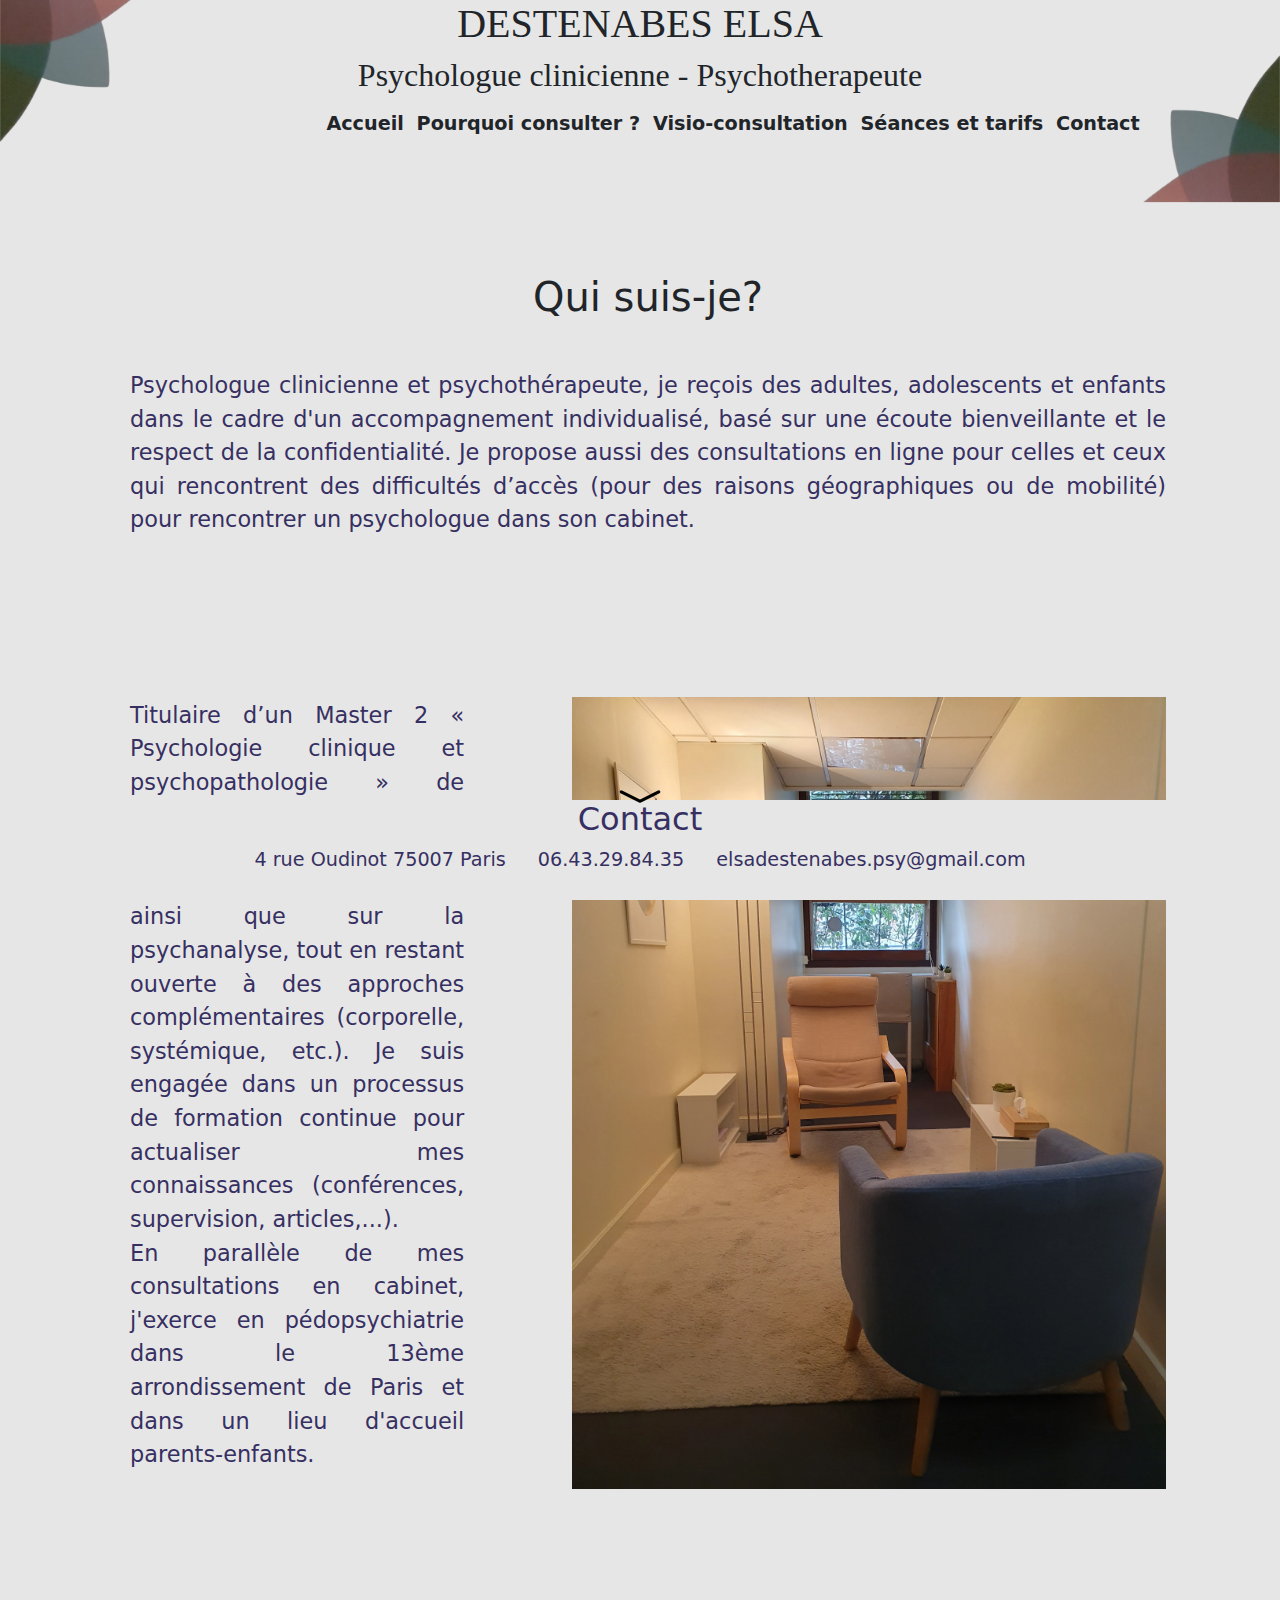
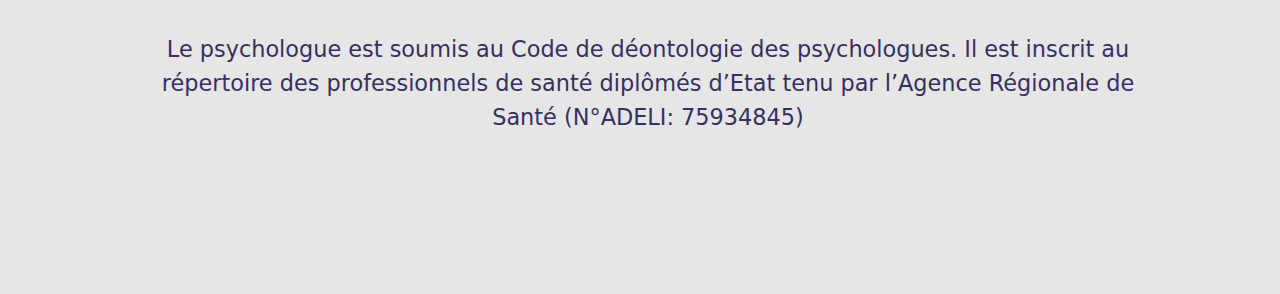
<file: index.html>
<!DOCTYPE html>
<html lang="fr">
  <head>
    <meta charset="UTF-8" />
    <meta name="viewport" content="width=device-width, initial-scale=1.0" />
    <meta
      name="google-site-verification"
      content="0GCIell5Kc8VgVTN_7gOTeEIfS7r-mWAMpGRi0cHlZo"
    />
    <meta name="msvalidate.01" content="13F44D2A54FCC1CA8282978AAC92D0FC" />
    <meta
      name="description"
      content="Psychologue clinicienne et psychotherapeute dans le 7ème arrondissement de Paris, je reçois des adultes, adolescent et enfants dans le cadre d'une psychotherapie, d'un suivi psychologique ou encore de guidance parentale."
    />
    <meta name="robots" content="index, follow" />

    <title>Psychologue clinicienne/psychotherapeute en Téléconsultation</title>

    <link
      href="https://cdn.jsdelivr.net/npm/bootstrap@5.3.3/dist/css/bootstrap.min.css"
      rel="stylesheet"
      integrity="sha384-QWTKZyjpPEjISv5WaRU9OFeRpok6YctnYmDr5pNlyT2bRjXh0JMhjY6hW+ALEwIH"
      crossorigin="anonymous"
    />
    <link rel="stylesheet" href="./assets/styles/style.css" />

    <link rel="stylesheet" href="./assets/styles/media_queries.css" />
    
    <link
      href="https://fonts.googleapis.com/css2?family=Merriweather:ital,wght@0,300;0,400;0,700;0,900;1,300;1,400;1,700;1,900&display=swap"
      rel="stylesheet"
    />
    <link rel="stylesheet" href="./schema.org.js" />
    <link rel="canonical" href="https://elsapsy-835fb.web.app/" />
    <link rel="icon" type="image" href="/assets/img/banner/flower.webp" />
  </head>

  <body>
    <header class="w-100 text-center position-absolute">
      <div class="banner lora w-100">
        <img
          class="left position-absolute"
          src="./assets/img/banner/flower.webp"
          alt=""
        />
        <div class="title">
          <h1>DESTENABES ELSA</h1>
          <h2>Psychologue clinicienne - Psychotherapeute</h2>
        </div>
        <img
          class="right position-absolute"
          src="./assets/img/banner/flower.webp"
          alt=""
        />
      </div>
      <div class="navbar navbar-expand-md px-5 justify-content-center w-100">
        <nav class="position-relative">
          <div class="nav">
            <ul class="navbar-nav text-nowrap">
              <li
                class="nav-item home link"
                id="link"
                title="Accueil"
                onclick="chargerContenu('./htmls/home.html')"
                href="#top"
              >
                Accueil
              </li>
              <li
                class="nav-item link"
                id="link"
                title="Pourquoi consulter"
                onclick="chargerContenu('./htmls/pourquoiConsulter.html')"
              >
                Pourquoi consulter ?
              </li>
              <li
                class="nav-item link"
                id="link"
                title="Visio-conférence"
                onclick="chargerContenu('./htmls/visioConference.html')"
              >
                Visio-consultation
              </li>
              <li
                class="nav-item link"
                id="link"
                title="Tarif"
                onclick="chargerContenu('./htmls/tarif.html')"
              >
                Séances et tarifs
              </li>
              <li
                class="nav-item link contact"
                id="link"
                title="Contact"
                onclick="chargerContenu('./htmls/contact.html')"
              >
                Contact
              </li>
            </ul>
          </div>
          <span class="d-block d-md-none align-items-center" id="burger">
            <img src="./assets/img/icons/list.webp" alt="" />
          </span>
        </nav>
      </div>
    </header>

    <main class="container-md pb-5 px-md-1 px-5 w-100 w-xxl-75"></main>

    <footer class="fixed-bottom">
      <div class="arrows position-absolute arrowDownFooter px-2"></div>
      <div
        class="footer position-absolute opacity-100 d-none d-md-block justify-content-center w-100 align-items-center"
      >
        <div class="text-center">
          <h2
            class="link"
            id="link"
            title="Contact"
            onclick="chargerContenu('./htmls/contact.html')"
          >
            Contact
          </h2>
          <div class="d-flex justify-content-center text-center">
            <p class="mx-3">4 rue Oudinot 75007 Paris</p>
            <p class="mx-3">06.43.29.84.35</p>
            <p class="mx-3">
              <a href="mailto:elsadestenabes.psy@gmail.com" class="nav-link"
                >elsadestenabes.psy@gmail.com</a
              >
            </p>
          </div>
        </div>
      </div>
    </footer>

    <script src="index.js"></script>
    <script src="https://ajax.googleapis.com/ajax/libs/jquery/3.5.1/jquery.min.js"></script>
    <script src="https://cdnjs.cloudflare.com/ajax/libs/popper.js/1.16.0/umd/popper.min.js"></script>
    <script src="https://maxcdn.bootstrapcdn.com/bootstrap/4.5.2/js/bootstrap.min.js"></script>
  </body>
</html>
</file>
<file: assets/styles/style.css>
body {
  background-color: rgb(230, 230, 230);
  overflow-x: hidden;
}

img {
  height: auto;
}

.merriweather {
  font-family: "Merriweather", serif;
  font-weight: 700;
  font-style: italic;
}

.lora {
  font-family: "Lora", serif;
  font-weight: 400;
}

.link {
  cursor: pointer;
}

p {
  font-size: 1.4rem;
  font-weight: 500;
  color: #363062;
  text-align: justify;
}

/* ---------------------HEADER---------------------*/

.banner {
  img {
    width: 150px;
  }

  .left {
    left: -5px;
    transform: rotate(90deg);
  }

  .right {
    bottom: -50px;
    right: -5px;
    transform: rotate(-90deg);
  }
}

.navbar {
  z-index: 1000;
  width: 100%;

  ul {
    width: 50vw;

    li {
      font-size: calc(0.4rem + 1vw);
      font-weight: 600;
      padding: 0 1%;
    }

    li:hover,
    a:hover {
      color: rgb(114, 113, 113);
    }
  }
}

/* ---------------------MAIN---------------------*/

/* TEXTE : F5EEE6 */
main {
  padding: 25vh;
}

/*                   HOME                           */
.titulaire p {
  padding-right: 20%;
}

/*                   TARIF                        */

.pic {
  margin-top: 7%;
}

/*                   CONTACT                        */

.contact p {
  text-align: center;
}

/* ---------------------FOOTER---------------------*/

.footer {
  background: rgb(230, 230, 230);
  color: #363062;
  height: 100px;
  transition: transform 0.5s ease-in-out, opacity 0.5s ease-in-out;
  bottom: 0;

  p {
    font-size: 1.2rem;
  }
}

.arrows {
  left: 50%;
  transform: translateX(-50%);
  width: 50px;
  height: 10px;
  padding-bottom: 40px;
  transition: bottom 0.5s ease-in-out, background-image 0.5s ease-in-out;
  z-index: 1000;
}

.arrowDownFooter {
  bottom: 90px;
  background-image: url("../img/icons/down.webp");
}

.arrowUpFooter {
  bottom: 0px;
  background-image: url("../img/icons/up.webp");
}

.footer.activeFooter {
  opacity: 0;
  transform: translateY(100%);
}
</file>
<file: assets/styles/media_queries.css>
@media (max-width: 1199px) {
  .banner img {
    width: 100px;
  }
}

/*                   767                        */

@media (max-width: 768px) {
  main {
    padding-top: 0;
    margin-bottom: 13vh;
  }

  header {
    height: 15vh;
    background: rgba(230, 230, 230, 0.932);

    .banner {
      img {
        width: 15%;
        height: auto;
      }

      .left {
        left: -5px;
        transform: rotate(90deg);
      }

      .right {
        right: -10px;
        transform: rotate(-90deg);
        top: 50px;
      }
    }

    nav {
      top: 15px !important;

      .nav {
        width: 110vw;
        top: 250px;
        opacity: 0;
        pointer-events: none;
        transition: transform 0.5s ease-in-out, opacity 0.5s ease-in-out,
          background-color 0.5s ease-in-out, left 0.5s ease-in-out;
        left: -50vw !important;
        transform: translateY(-119%);

        ul {
          width: 110vw;
          background-color: rgba(230, 230, 230, 0.932);

          li {
            font-size: 1rem !important;
          }
        }
      }

      .activeHeader {
        transform: translateY(-365px);
        opacity: 1;
        pointer-events: inherit;
      }
    }

    h1 {
      font-size: 1.5rem;
    }
    h2 {
      font-size: 1rem;
    }
  }

  .titulaire p {
    padding-right: 0;
  }

  .hideNav {
    pointer-events: none;
  }

  .arrows {
    bottom: -50px;
  }
}

/*                   575                        */

@media (max-width: 575px) {
  p {
    font-size: 1.2rem;
  }
}
</file>
